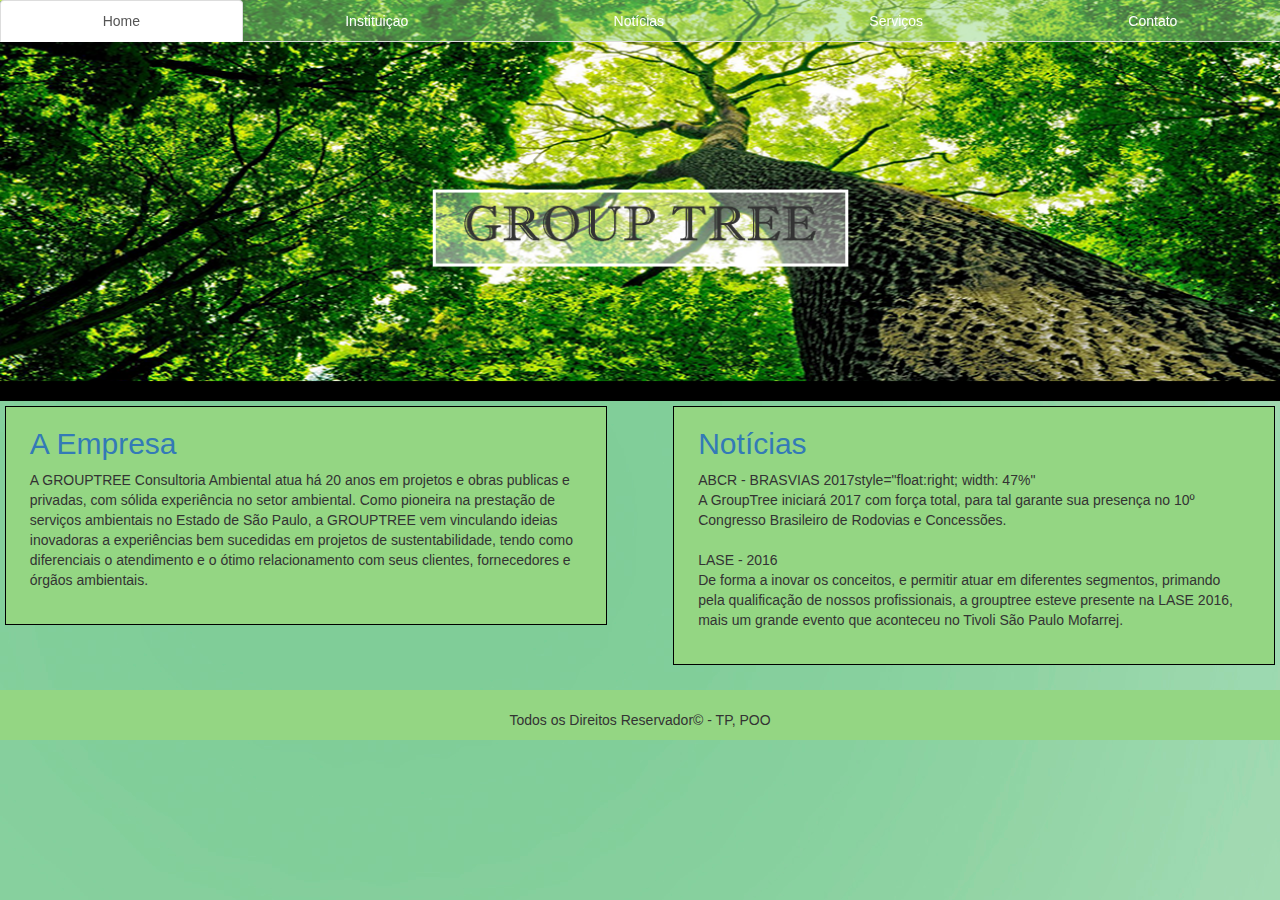
<file: HTML5Application/public_html/index.html>
<!DOCTYPE html>
<html>
    <head>
        <title>GroupTree</title>
        <meta charset="UTF-8">
        <link href="css/styles.css" rel="stylesheet" type="text/css" />
        <link href="css/bootstrap.min.css" rel="stylesheet"/>
        <meta name="viewport" content="width=device-width, initial-scale=1.0">
    </head>
    <body>
        
        <!-- aqui é o menu -->
        <header>
            <div class="container">
                <nav class="navbar navbar-fixed-top">
                            <ul class="nav nav-tabs nav-justified">
                                <li class="active" ><a href="index.html">Home</a></li>
                                <li><a href="pages/instituicao.html">Instituiçao</a></li>
                                <li><a href="pages/noticias.html">Notícias</a></li>
                                <li><a href="pages/produtoseservicos.html">Serviços</a></li>
                                <li><a href="pages/contatos.html">Contato</a></li>
                            </ul>
                </nav>
            </div>
        </header>
    

        <!-- Conteúdo do meio -->
        <div class="conteudo_meio"></div><!-- div conteudo_meio -->
        

        <!-- Conteúdo esquerdo inferior -->
        <div class="esquerdo_inferior"><a href="pages/instituicao.html"><b><h2>A Empresa</h2></b></a>
        <p> A GROUPTREE Consultoria Ambiental atua há 20 anos em projetos e obras publicas e privadas, com sólida experiência no setor ambiental.
        Como pioneira na prestação de serviços ambientais no Estado de São Paulo, a GROUPTREE vem vinculando ideias inovadoras a experiências bem sucedidas em projetos de sustentabilidade, tendo como diferenciais o atendimento e o ótimo relacionamento com seus clientes, fornecedores e órgãos ambientais.  
        </p></div>
        
                  
        <!-- Conteúdo direito inferior -->
        <div class="direito_inferior"><a href="pages/noticias.html"><b><h2>Notícias</h2></b></a>
        <p>ABCR - BRASVIAS 2017style="float:right; width: 47%"<br>
        A GroupTree iniciará 2017 com força total, para tal garante sua presença no 10º Congresso Brasileiro de Rodovias e Concessões.
        <br><br>
        LASE - 2016<br>
        De forma a inovar os conceitos, e permitir atuar em diferentes segmentos, primando pela qualificação de nossos profissionais, a grouptree esteve presente na LASE 2016, mais um grande evento que aconteceu no Tivoli São Paulo Mofarrej.
        </p></div>
        <div style="clear: both"></div><br>
        
        
        <!-- Aqui é o rodapé -->
        <footer class="footer">
            <div class="container">
                <br>
                <p>Todos os Direitos Reservador&copy; - TP, POO</p>
            </div>
        </footer>
           
        
        
    </body>
</html>
</file>
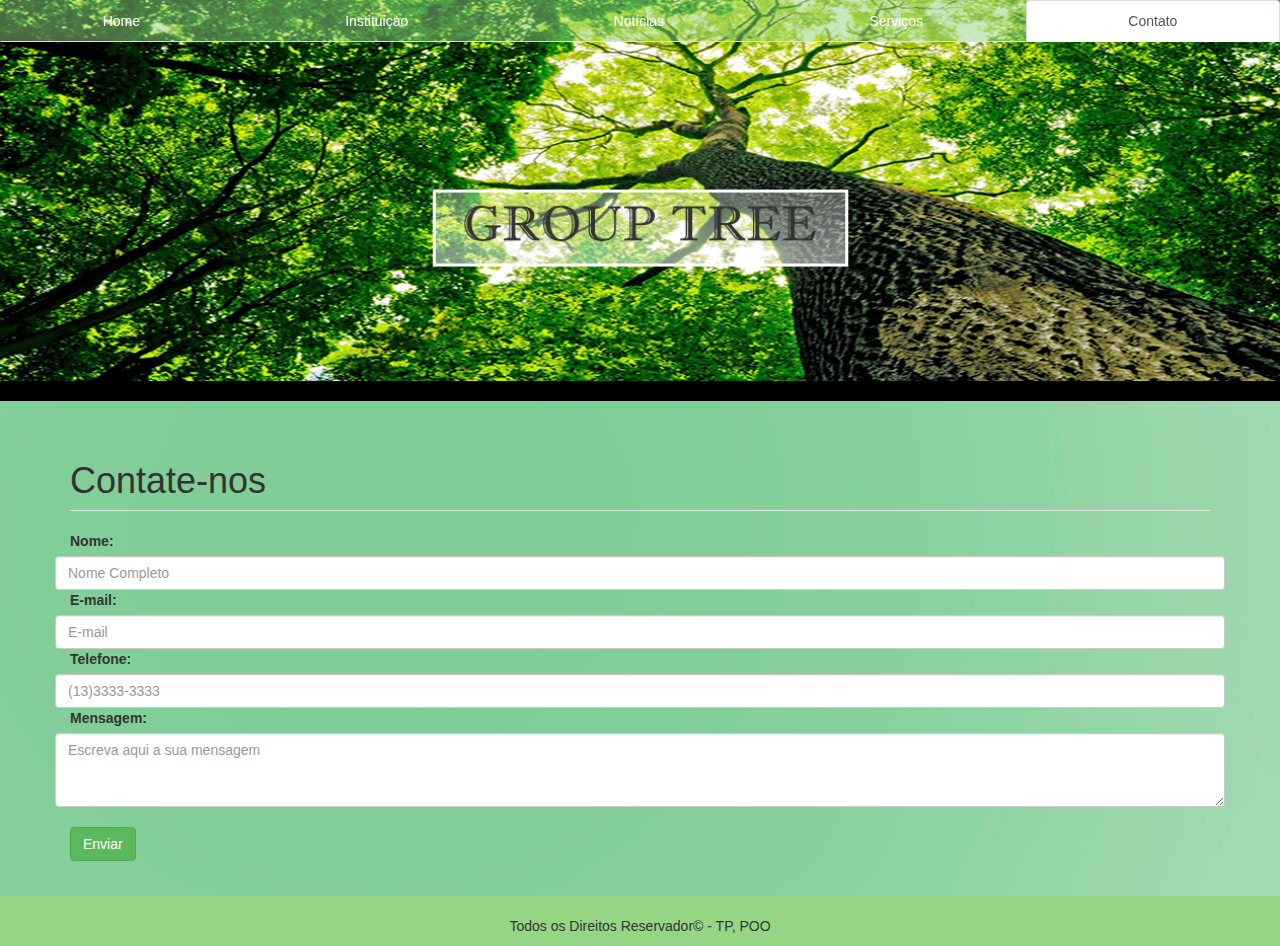
<file: HTML5Application/public_html/pages/contatos.html>
<!DOCTYPE html>
<!--
To change this license header, choose License Headers in Project Properties.
To change this template file, choose Tools | Templates
and open the template in the editor.
-->
<html>
    <head>
        <title>Contatos</title>
        <meta charset="UTF-8">
        <meta name="viewport" content="width=device-width, initial-scale=1.0">
        <link href="../css/styles.css" rel="stylesheet" type="text/css" />
        <link href="../css/bootstrap.css" rel="stylesheet" type="text/css" />
        <link href="../css/bootstrap.min.css" rel="stylesheet" type="text/css" />

    </head>
    <body>
       <!-- aqui é o menu -->
        <header>
            <div class="container">
                <nav class="navbar navbar-fixed-top">
                            <ul class="nav nav-tabs nav-justified">
                                <li><a href="../index.html">Home</a></li>
                                <li><a href="instituicao.html">Instituiçao</a></li>
                                <li><a href="noticias.html">Notícias</a></li>
                                <li><a href="produtoseservicos.html">Serviços</a></li>
                                <li class="active"><a href="contatos.html">Contato</a></li>
                            </ul>
                </nav>
            </div>
        </header>
        
        <!-- conteúdo do meio -->
        <div class="conteudo_meio">
            
        </div><!-- div conteudo_meio -->
        
        <!-- Aqui é o formulário -->
        <div class="container">
                <fieldset class="form-group">
                    <legend><h1><br>Contate-nos</h1></legend>
                    <form>
                            <label for="nome">Nome:</label>
                            <div class="row">                                
                                    <input type="text" class="form-control" id="nome" placeholder="Nome Completo"/>                                
                            </div>
                            <label for="email">E-mail:</label>
                            <div class="row">
                                    <input type="email" class="form-control" id="email" placeholder="E-mail"/>
                            </div>
                            <label for="telefone">Telefone:</label>
                            <div class="row">
                                    <input type="tel" class="form-control" id="telefone" placeholder="(13)3333-3333"/>
                            </div>
                            <label for="mensagem">Mensagem:</label>
                            <div class="row">
                                    <textarea class="form-control" rows="3" cols="15" id="mensagem" placeholder="Escreva aqui a sua mensagem"></textarea>
                            </div><br>
                            <button type="submit" class="btn btn-success">Enviar</button>                                
                    </form>
                </fieldset>
            </div><!-- container -->
        <br>
        <!-- Aqui é o rodapé -->
        <footer class="footer">
            <div class="container">
                <br>
                <p>Todos os Direitos Reservador&copy; - TP, POO</p>
            </div>
        </footer>
    </body>
</html>
</file>
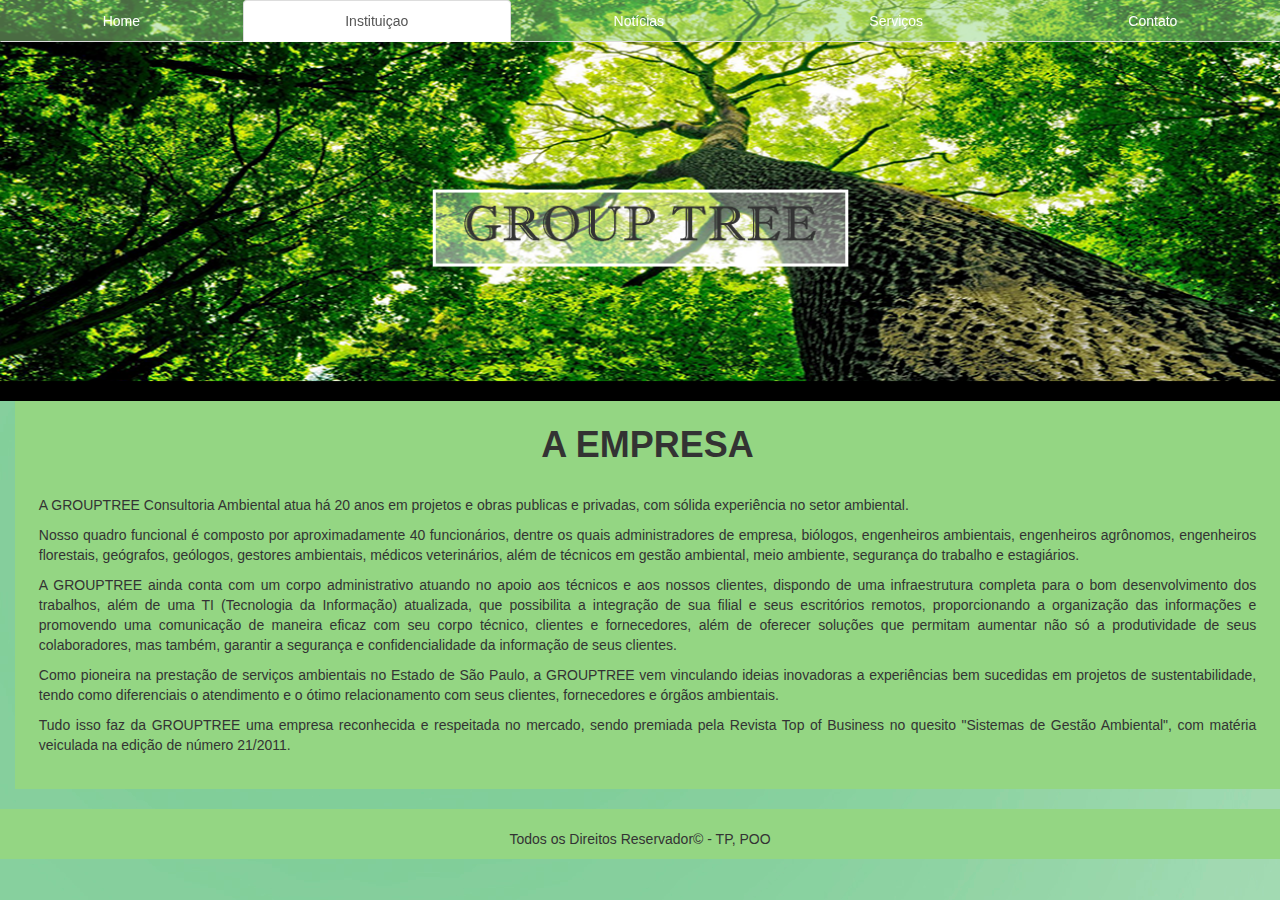
<file: HTML5Application/public_html/pages/instituicao.html>
<!DOCTYPE html>
<!--
To change this license header, choose License Headers in Project Properties.
To change this template file, choose Tools | Templates
and open the template in the editor.
-->
<html>
    <head>
        <title>A Instuição</title>
        <meta charset="UTF-8">
        <meta name="viewport" content="width=device-width, initial-scale=1.0">
        <link href="../css/styles.css" rel="stylesheet" type="text/css" />
        <link href="../css/bootstrap.css" rel="stylesheet" type="text/css" />
    </head>
    <body>
        <!-- aqui é o menu -->
        <header>
            <div class="container">
                <nav class="navbar navbar-fixed-top">
                            <ul class="nav nav-tabs nav-justified">
                                <li><a href="../index.html">Home</a></li>
                                <li class="active"><a href="instituicao.html">Instituiçao</a></li>
                                <li><a href="noticias.html">Notícias</a></li>
                                <li><a href="produtoseservicos.html">Serviços</a></li>
                                <li><a href="contatos.html">Contato</a></li>
                            </ul>
                </nav>
            </div>
        </header>
        
        <!-- conteúdo do meio -->
        <div class="conteudo_meio">
            
        </div><!-- div conteudo_meio -->
        
        
        
        
        <!-- aqui é o texto sobre a empresa -->
        <div class="texto_empresa">
            <h1>A EMPRESA</h1><br>
        
        <p>A GROUPTREE Consultoria Ambiental atua há 20 anos em projetos e obras publicas e privadas, com sólida experiência no setor ambiental.</p>

        <p>Nosso quadro funcional é composto por aproximadamente 40 funcionários, dentre os quais administradores de empresa, biólogos, engenheiros ambientais, engenheiros agrônomos, engenheiros florestais, geógrafos, geólogos, gestores ambientais, médicos veterinários, além de técnicos em gestão ambiental, meio ambiente, segurança do trabalho e estagiários.</p>

        <p>A GROUPTREE ainda conta com um corpo administrativo atuando no apoio aos técnicos e aos nossos clientes, dispondo de uma infraestrutura completa para o bom desenvolvimento dos trabalhos, além de uma TI (Tecnologia da Informação) atualizada, que possibilita a integração de sua filial e seus escritórios remotos, proporcionando a organização das informações e promovendo uma comunicação de maneira eficaz com seu corpo técnico, clientes e fornecedores, além de oferecer soluções que permitam aumentar não só a produtividade de seus colaboradores, mas também, garantir a segurança e confidencialidade da informação de seus clientes.</p>

        <p>Como pioneira na prestação de serviços ambientais no Estado de São Paulo, a GROUPTREE vem vinculando ideias inovadoras a experiências bem sucedidas em projetos de sustentabilidade, tendo como diferenciais o atendimento e o ótimo relacionamento com seus clientes, fornecedores e órgãos ambientais.</p>

        <p>Tudo isso faz da GROUPTREE uma empresa reconhecida e respeitada no mercado, sendo premiada pela Revista Top of Business no quesito "Sistemas de Gestão Ambiental", com matéria veiculada na edição de número 21/2011.</p>
        </div>
        <br>      
        <!-- Aqui é o rodapé -->
        <footer class="footer">
            <div class="container">
                <br>
                <p>Todos os Direitos Reservador&copy; - TP, POO</p>
            </div>
        </footer>

    </body>
</html>
</file>
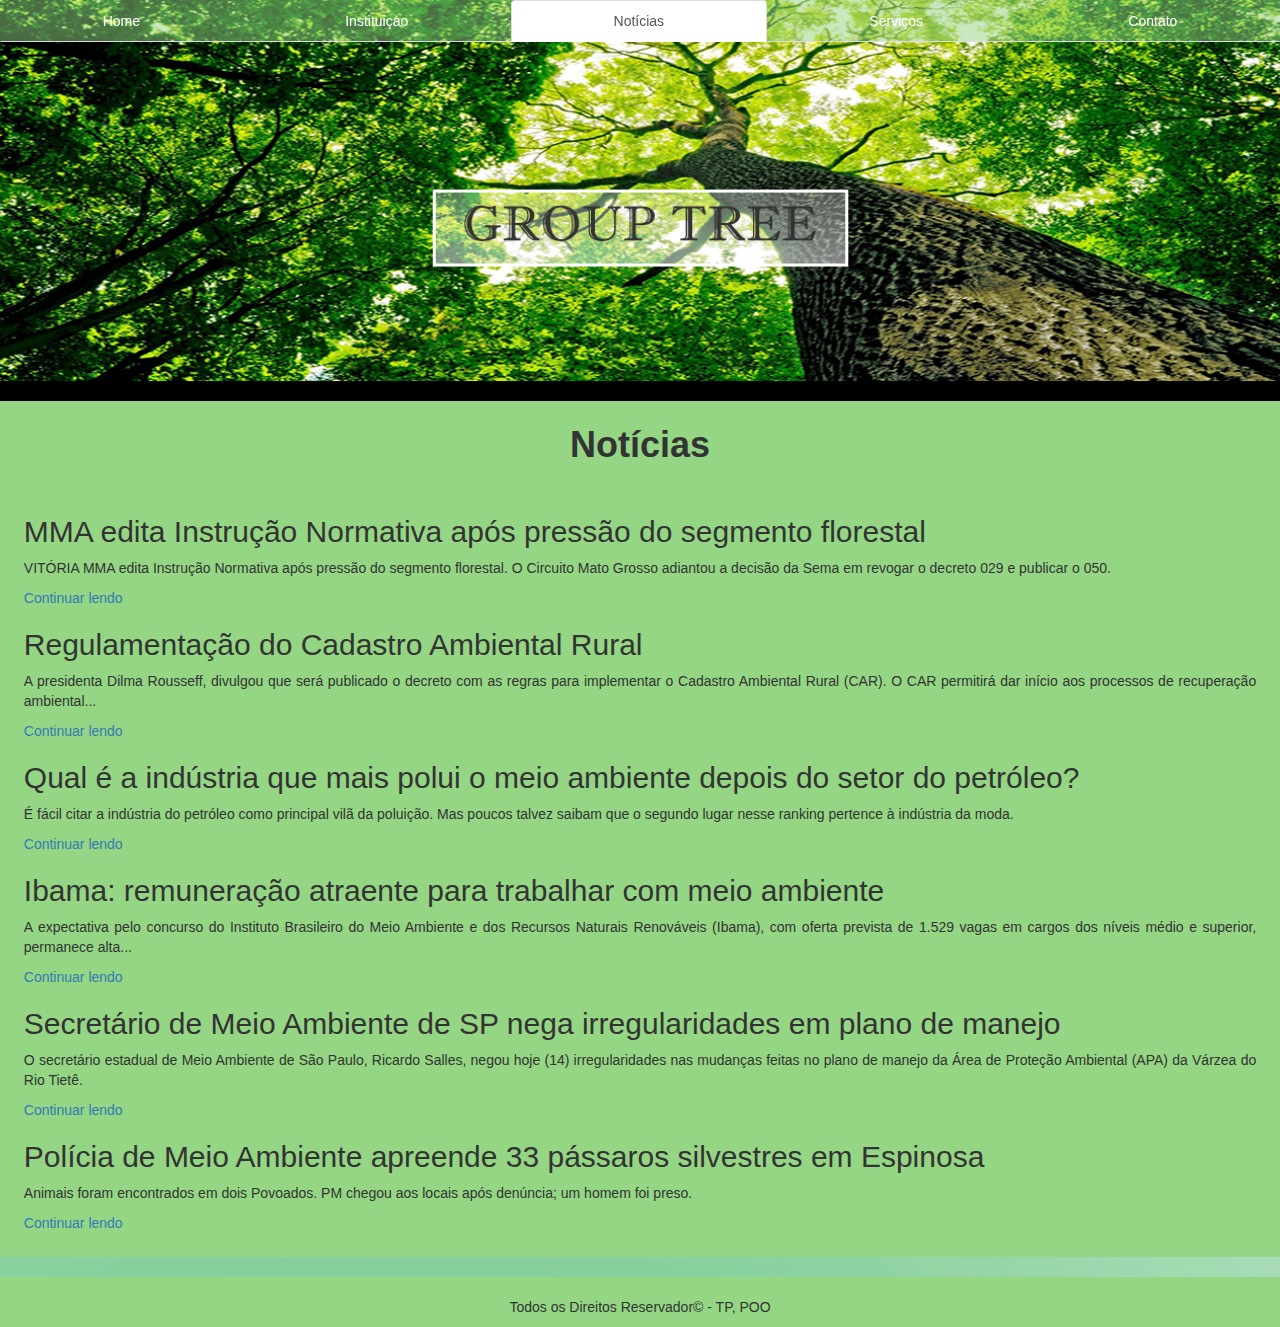
<file: HTML5Application/public_html/pages/noticias.html>
<!DOCTYPE html>
<!--
To change this license header, choose License Headers in Project Properties.
To change this template file, choose Tools | Templates
and open the template in the editor.
-->
<html>
    <head>
        <title>Notícias</title>
        <meta charset="UTF-8">
        <meta name="viewport" content="width=device-width, initial-scale=1.0">
        <link href="../css/styles.css" rel="stylesheet" type="text/css" />
        <link href="../css/bootstrap.css" rel="stylesheet" type="text/css" />

    </head>
    <body>
        <!-- aqui é o menu -->
        <header>
            <div class="container">
                <nav class="navbar navbar-fixed-top">
                            <ul class="nav nav-tabs nav-justified">
                                <li><a href="../index.html">Home</a></li>
                                <li><a href="instituicao.html">Instituiçao</a></li>
                                <li class="active"><a href="noticias.html">Notícias</a></li>
                                <li><a href="produtoseservicos.html">Serviços</a></li>
                                <li><a href="contatos.html">Contato</a></li>
                            </ul>
                </nav>
            </div>
        </header>
        
        <!-- conteúdo do meio -->
        <div class="conteudo_meio">

        </div><!-- div conteudo_meio -->
        
        <!-- material de noticia -->
        <div class="texto_noticias">
            <h1> Notícias </h1><br>
            <h2>MMA edita Instrução Normativa após pressão do segmento florestal</h2>
                    <p>VITÓRIA MMA edita Instrução Normativa após pressão do segmento florestal. O Circuito Mato Grosso adiantou a decisão da Sema em revogar o decreto 029 e publicar o 050.</p>
                    <a href="http://www.biosferamg.com.br/novidade/mma-edita-instrucao-normativa-apos-pressao-do-segmento-florestal/">Continuar lendo</a>
            <h2>Regulamentação do Cadastro Ambiental Rural</h2>
                <p>A presidenta Dilma Rousseff, divulgou que será publicado o decreto com as regras para implementar o Cadastro Ambiental Rural (CAR). O CAR permitirá dar início aos processos de recuperação ambiental...</p>
                <a href="http://exame.abril.com.br/brasil/noticias/dilma-diz-que-regulamentacao-do-cadastro-ambiental-rural-sai-na-2a-2">Continuar lendo</a>
                    <h2>Qual é a indústria que mais polui o meio ambiente depois do setor do petróleo?</h2>
                            <p>É fácil citar a indústria do petróleo como principal vilã da poluição. Mas poucos talvez saibam que o segundo lugar nesse ranking pertence à indústria da moda.</p>
                            <a href="http://www.bbc.com/portuguese/geral-39253994">Continuar lendo</a>
                    <h2>Ibama: remuneração atraente para trabalhar com meio ambiente</h2>
                            <p>A expectativa pelo concurso do Instituto Brasileiro do Meio Ambiente e dos Recursos Naturais Renováveis (Ibama), com oferta prevista de 1.529 vagas em cargos dos níveis médio e superior, permanece alta...</p>
                            <a href="http://www.folhadirigida.com.br/noticias/concurso/ibama/ibama-remuneracao-atraente-para-trabalhar-com-meio-ambiente">Continuar lendo</a>
                    <h2>Secretário de Meio Ambiente de SP nega irregularidades em plano de manejo</h2>
                            <p>O secretário estadual de Meio Ambiente de São Paulo, Ricardo Salles, negou hoje (14) irregularidades nas mudanças feitas no plano de manejo da Área de Proteção Ambiental (APA) da Várzea do Rio Tietê.</p>
                            <a href="http://agenciabrasil.ebc.com.br/geral/noticia/2017-03/secretario-de-meio-ambiente-nega-irregularidades-em-plano-de-manejo-de-apa">Continuar lendo</a>
            <h2>Polícia de Meio Ambiente apreende 33 pássaros silvestres em Espinosa</h2>
                            <p>Animais foram encontrados em dois Povoados. PM chegou aos locais após denúncia; um homem foi preso.</p>
                            <a href="http://g1.globo.com/mg/grande-minas/noticia/2017/03/policia-de-meio-ambiente-apreende-33-passaros-silvestres-em-espinosa.html">Continuar lendo</a>
        </div> <!-- Noticias -->
        
        
        
        
        <br>
        <!-- Aqui é o rodapé -->
        <footer class="footer">
            <div class="container">
                <br>
                <p>Todos os Direitos Reservador&copy; - TP, POO</p>
            </div>
        </footer>
    </body>
</html>
</file>
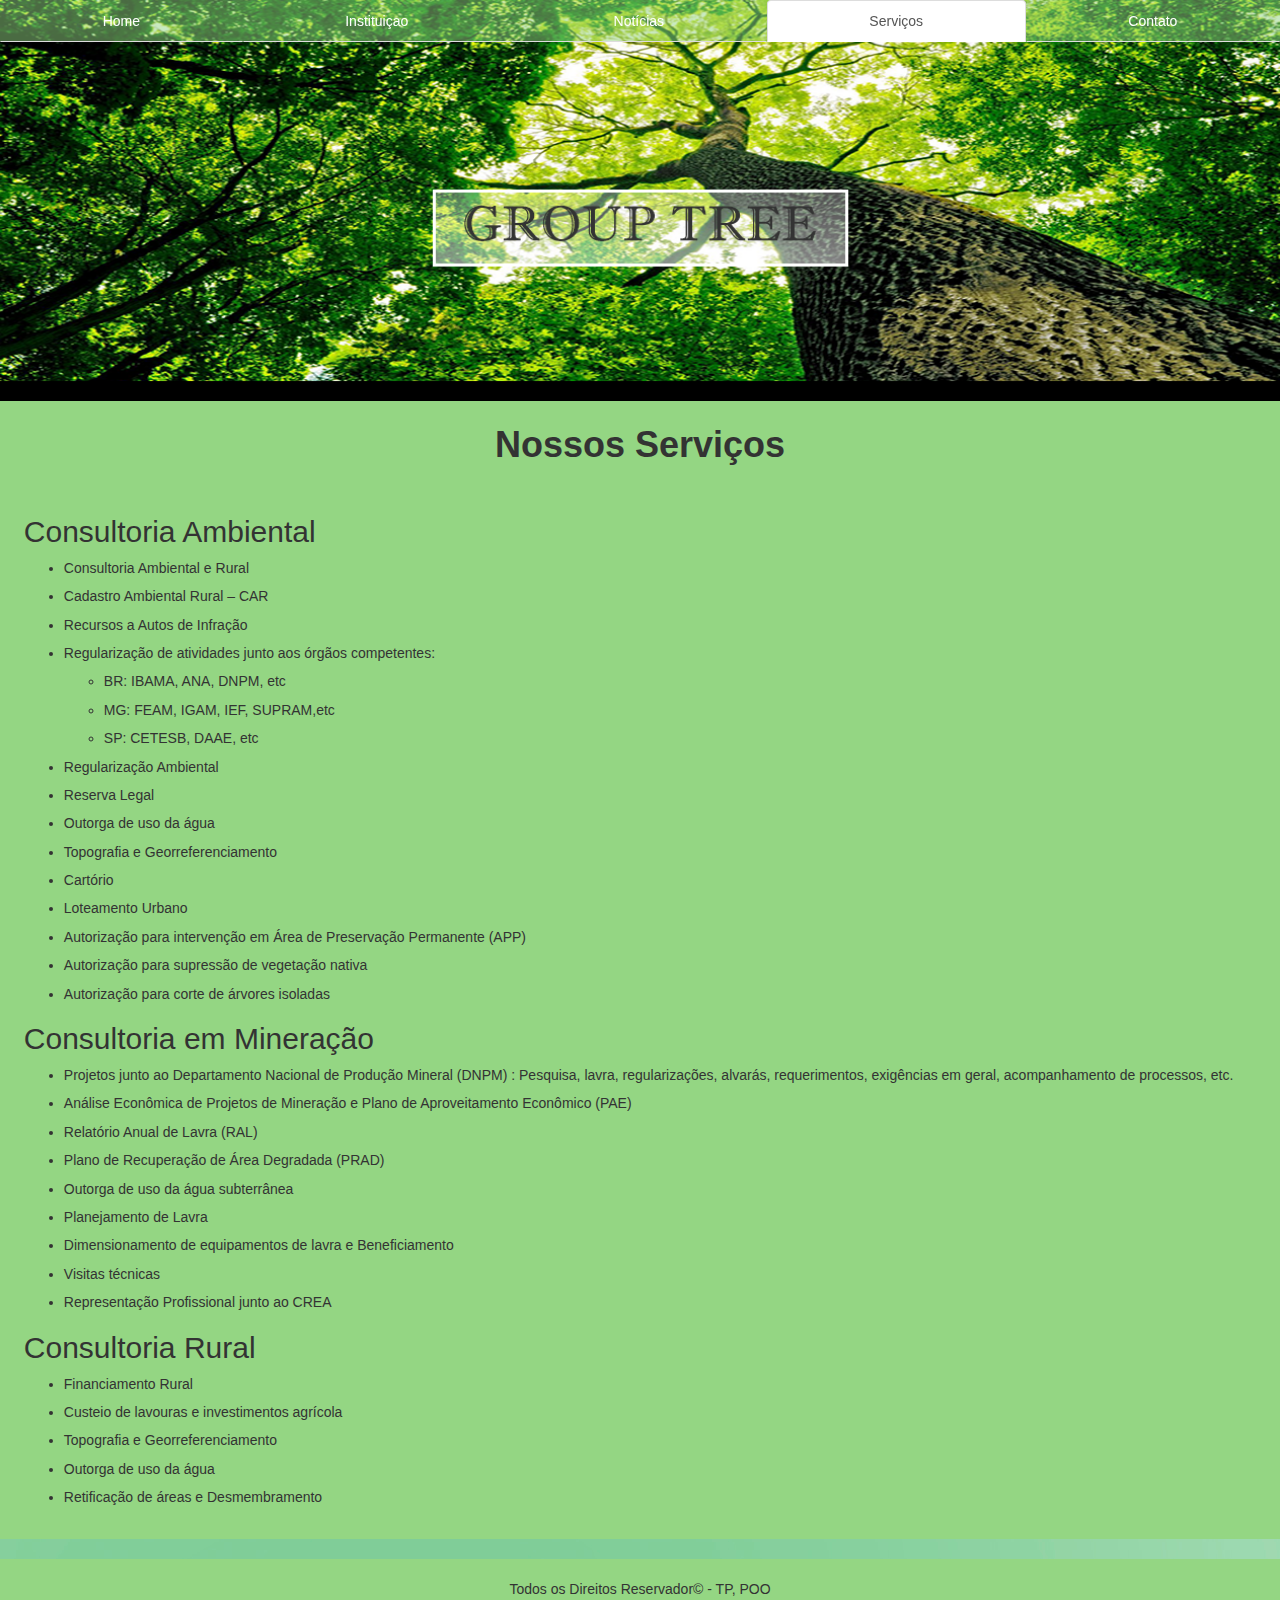
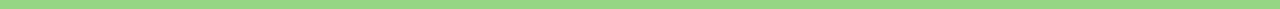
<file: HTML5Application/public_html/pages/produtoseservicos.html>
<!DOCTYPE html>
<!--
To change this license header, choose License Headers in Project Properties.
To change this template file, choose Tools | Templates
and open the template in the editor.
-->
<html>
    <head>
        <title>Produtos e Serviços</title>
        <meta charset="UTF-8">
        <meta name="viewport" content="width=device-width, initial-scale=1.0">
        <link href="../css/styles.css" rel="stylesheet" type="text/css" />
        <link href="../css/bootstrap.css" rel="stylesheet" type="text/css" />

    </head>
    <body>
        <!-- aqui é o menu -->
        <header>
            <div class="container">
                <nav class="navbar navbar-fixed-top">
                            <ul class="nav nav-tabs nav-justified">
                                <li><a href="../index.html">Home</a></li>
                                <li><a href="instituicao.html">Instituiçao</a></li>
                                <li><a href="noticias.html">Notícias</a></li>
                                <li class="active"><a href="produtoseservicos.html">Serviços</a></li>
                                <li><a href="contatos.html">Contato</a></li>
                            </ul>
                </nav>
            </div>
        </header>
        
        <!-- conteúdo do meio -->
        <div class="conteudo_meio">
            
        </div><!-- div conteudo_meio -->
        
        <!-- Serviços -->
        <div class="texto_servicos">
            <h1>Nossos Serviços</h1><br>
                <h2>Consultoria Ambiental</h2>
            <ul>
                <li><h5>Consultoria Ambiental e Rural</h5></li>
                <li><h5>Cadastro Ambiental Rural – CAR</h5></li>
                <li><h5>Recursos a Autos de Infração</h5></li>
                <li><h5>Regularização de atividades junto aos órgãos competentes:</h5>
                    <ul>
                        <li><h5>BR: IBAMA, ANA, DNPM, etc</h5></li>
                        <li><h5>MG: FEAM, IGAM, IEF, SUPRAM,etc</h5></li>
                        <li><h5>SP: CETESB, DAAE, etc</h5></li>
                    </ul>
                <li><h5>Regularização Ambiental</h5></li>
                <li><h5>Reserva Legal</h5></li>
                <li><h5>Outorga de uso da água</h5></li>
                <li><h5>Topografia e Georreferenciamento</h5></li>
                <li><h5>Cartório</h5></li>
                <li><h5>Loteamento Urbano</h5></li>
                <li><h5>Autorização para intervenção em Área de Preservação Permanente (APP)</h5></li>
                <li><h5>Autorização para supressão de vegetação nativa</h5></li>
                <li><h5>Autorização para corte de árvores isoladas</h5></li>
            </ul>
        <h2>Consultoria em Mineração</h2>
            <ul>
                <li><h5>Projetos junto ao Departamento Nacional de Produção Mineral (DNPM) : Pesquisa, lavra, regularizações, alvarás, requerimentos, exigências em geral, acompanhamento de processos, etc.</h5></li>
                <li><h5>Análise Econômica de Projetos de Mineração e Plano de Aproveitamento Econômico (PAE)</h5></li>
                <li><h5>Relatório Anual de Lavra (RAL)</h5></li>
                <li><h5>Plano de Recuperação de Área Degradada (PRAD)</h5></li>
                <li><h5>Outorga de uso da água subterrânea</h5></li>
                <li><h5>Planejamento de Lavra</h5></li>
                <li><h5>Dimensionamento de equipamentos de lavra e Beneficiamento</h5></li>
                <li><h5>Visitas técnicas</h5></li>
                <li><h5>Representação Profissional junto ao CREA</h5></li>
            </ul>
        <h2>Consultoria Rural</h2>
            <ul>
                <li><h5>Financiamento Rural</h5></li>
                <li><h5>Custeio de lavouras e investimentos agrícola</h5></li>
                <li><h5>Topografia e Georreferenciamento</h5></li>
                <li><h5>Outorga de uso da água</h5></li>
                <li><h5>Retificação de áreas e Desmembramento</h5></li>
            </ul>
        </div> <!-- Serviços -->
        
        
        <br>
       <!-- Aqui é o rodapé -->
        <footer class="footer">
            <div class="container">
                <br>
                <p>Todos os Direitos Reservador&copy; - TP, POO</p>
            </div>
        </footer>
</html>
</file>
<file: HTML5Application/public_html/css/styles.css>
@charset "utf-8";
/* CSS Document */
body{
    background: url(../img/background.jpg);
    overflow-x: hidden;
    font-family: arial, helvetica, sans-serif;

}
.nav{
    position: fixed;
    background-color: rgba(148,214,131, 0.5);      
}

.navbar a{
    color: #FFF;
}

.navbar a:hover{
    color: rgb(148,214,131);
    font-weight: bold;
}

.conteudo_meio{
    background: url(../img/img_home.png) no-repeat;
    background-size:cover;
    padding-top: 401px;
}
.esquerdo_inferior{
    float: left;
    width: 47%;
    padding: 0 1.7em 1.7em 1.7em;
    border: 1px solid #000;
    background-color: rgb(148,214,131);
    margin: 5px;
}

.direito_inferior{
    padding: 0 1.7em 1.7em 1.7em;
    border: 1px solid #000;
    float:right; 
    width: 47%;
    background-color: rgb(148,214,131);
    background-size: 100%;
    margin: 5px;
}

.rodape{
    margin: auto;
    width: 100%;
    bottom: 0;
    margin: 5px 0px 0px 450px;

}


.texto_empresa{
    padding: 0.3em 1.7em 1.7em 1.7em;
    background-color: rgb(148,214,131);
    text-align:justify;
    margin: 0px 0px 0px 15px;  
}.texto_empresa h1{
    text-align: center;
    font-weight: bold;
}

.texto_noticias{
    padding: 0.3em 1.7em 1.7em 1.7em;
    background-color: rgb(148,214,131);
    text-align:justify;
}.texto_noticias h1{
    text-align: center;
    font-weight: bold;
}


.texto_servicos{
    padding: 0.3em 1.7em 1.7em 1.7em;
    background-color: rgb(148,214,131);
    text-align:justify;
}.texto_servicos h1{
    text-align: center;
    font-weight: bold;
}

.footer{
    background-color: rgb(148,214,131);
    text-align-last:center;
}
</file>
